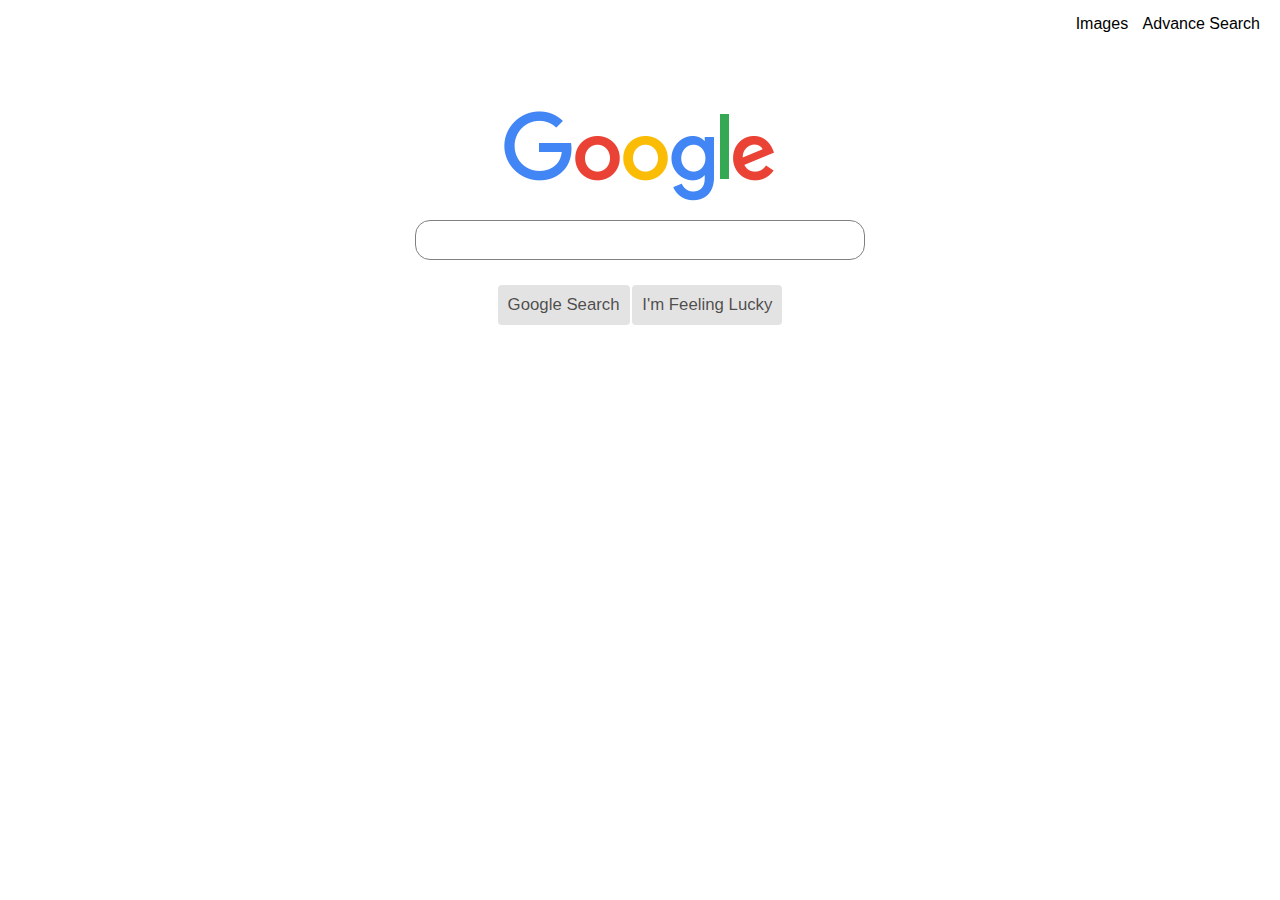
<file: index.html>
<!DOCTYPE html>
<html lang="en">
  <head>
    <title>Search</title>
  </head>
  <style>
    * {
      padding: 0px;
      margin: 0px;
      box-sizing: border-box;
    }
    body {
      font-family: Arial, Helvetica, sans-serif;
      font-size: 10px;
      height: 100vh;
      width: 100vw;
    }
    a {
      text-decoration: none;
    }
    /* Nav Links */
    div.link {
      float: right;
      padding: 15px;
      font-size: 1rem;
    }

    .link a {
      color: black;
      padding: 5px;
    }
    .link a:hover {
      text-decoration: underline;
      color: rgba(0, 0, 0, 0.87);
    }

    .container {
      width: 100vw;
      padding-top: 100px;
    }
    .query {
    }
    .logo {
      padding-bottom: 15px;
    }
    input[type="text"] {
      display: block;
      width: 450px;
      height: 40px;
      padding-left: 15px;
      border-radius: 15px;
      border: 1px solid grey;
      margin-bottom: 25px;
      font-size: 1.05rem;
    }
    input[type="text"]:focus {
      outline: none;
      text-align: left;
    }
    input[type="text"]:hover {
      box-shadow: 0px 0px 5px 2px #88888850;
    }

    input[type="submit"],
    .lucky {
      font-size: 1.05rem;
      background: #e4e3e3;
      color: rgba(0, 0, 0, 0.678);
      border: none;
      border-radius: 4px;
      padding: 10px;
    }
    input[type="submit"]:hover,
    .lucky:hover {
      background: #f1f1f1;
      color: rgba(0, 0, 0, 0.678);
      border: 0.5px solid grey;
      border-radius: 5px;
      padding: 10px;
    }

    .lucky a {
      color: rgba(0, 0, 0, 0.678);
    }
  </style>
  <body>
    <!-- NAV CONTAINER -->
    <div id="nav">
      <div class="link">
        <a href="/images.html">Images</a>
        <a href="/adv-search.html">Advance Search</a>
      </div>
    </div>
    <br />
    <!-- QUERY CONTAINER -->
    <div class="container">
      <center>
        <div class="logo">
          <img src="/google.png" alt="Google Logo" />
        </div>
        <div class="query">
          <form action="https://google.com/search">
            <input type="text" name="q" />
            <input type="submit" value="Google Search" />
            <button class="lucky">
              <a href="https://www.google.com/doodles/">I'm Feeling Lucky</a>
            </button>
          </form>
        </div>
      </center>
    </div>
  </body>
</html>
</file>
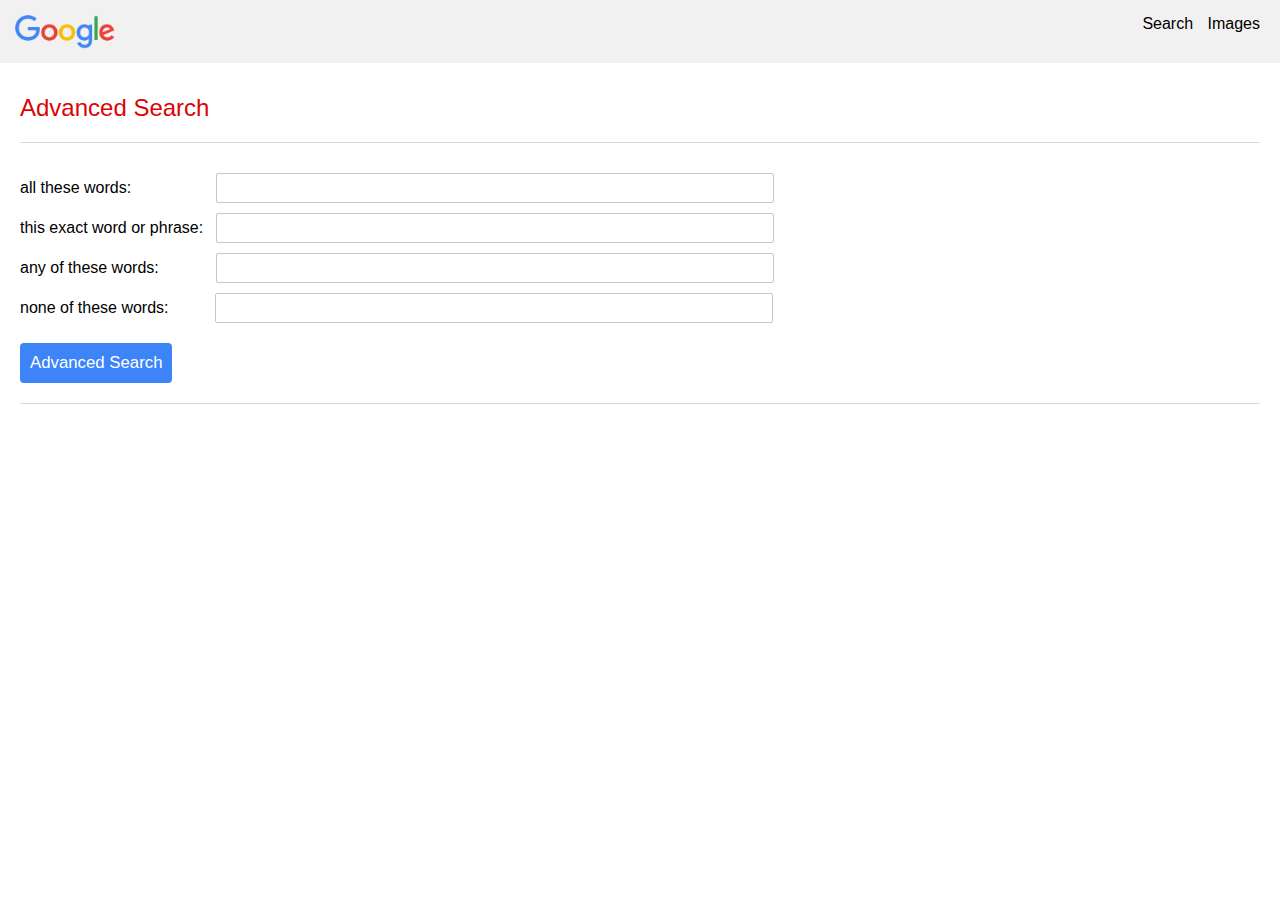
<file: adv-search.html>
<!DOCTYPE html>
<html lang="en">
  <head>
    <title>Search</title>
  </head>
  <style>
    * {
      padding: 0px;
      margin: 0px;
      box-sizing: border-box;
    }

    body {
      font-family: Arial, Helvetica, sans-serif;
      font-size: 10px;
      height: 100vh;
      width: 100vw;
    }

    a {
      text-decoration: none;
    }

    /* Nav Links */
    #nav {
      height: 7vh;
      background: #f1f1f1;
    }
    .logo-top {
      float: left;
      padding: 15px;
    }
    div.link {
      float: right;
      padding: 15px;
      font-size: 1rem;
    }

    .link a {
      color: black;
      padding: 5px;
    }

    .link a:hover {
      text-decoration: underline;
      color: rgba(0, 0, 0, 0.87);
    }

    .container {
      width: 100vw;
      padding: 20px;
    }
    .header {
      border-bottom: 1px solid rgba(128, 128, 128, 0.301);
      padding-bottom: 20px;
    }
    .adv-header {
      font-size: 1.5rem;
      color: rgb(219, 3, 3);
    }
    .query {
      padding-top: 20px;
      font-size: 1rem;
      padding-bottom: 20px;
      border-bottom: 1px solid rgba(128, 128, 128, 0.301);
    }
    .box {
      padding-top: 10px;
    }
    input[type="text"] {
      padding-left: 5px;
      width: 45%;
      height: 30px;
      border: 0.2px solid rgb(199, 199, 199);
      border-radius: 2px;
    }
    input[type="text"]:focus {
      outline-color: rgba(0, 0, 255, 0.301);
    }

    .query-box-1 > label {
      padding-right: 80px;
    }
    .query-box-2 > label {
      padding-right: 8px;
    }
    .query-box-3 > label {
      padding-right: 53px;
    }
    .query-box-4 > label {
      padding-right: 42px;
    }

    input[type="submit"] {
      margin-top: 20px;
      font-size: 1.05rem;
      background: #3c84f8;
      color: white;
      border: none;
      border-radius: 4px;
      padding: 10px;
    }

    input[type="submit"]:hover {
      background: #186ef7;
      color: white;
    }
  </style>

  <body>
    <!-- NAV CONTAINER -->
    <div id="nav">
      <div class="logo-top">
        <img src="/google.png" alt="Google Logo-Top" width="100px" />
      </div>
      <div class="link">
        <a href="/index.html">Search</a>
        <a href="/images.html">Images</a>
      </div>
    </div>
    <br />
    <!-- ADVANCE SEARCH CONTAINER -->
    <div class="container">
      <div class="header">
        <span class="adv-header">Advanced Search</span>
      </div>
      <div class="query">
        <form action="https://google.com/search">
          <div class="box query-box-1">
            <label for="q">all these words:</label>
            <input type="text" name="q" />
          </div>

          <div class="box query-box-2">
            <label for="p">this exact word or phrase:</label>
            <input type="text" name="p" />
          </div>
          <div class="box query-box-3">
            <label for="o">any of these words: </label>
            <input type="text" name="o" />
          </div>
          <div class="box query-box-4">
            <label for="l">none of these words:</label>
            <input type="text" name="l" />
          </div>
          <div class="left">
            <input type="submit" value="Advanced Search" />
          </div>
        </form>
      </div>
    </div>
  </body>
</html>
</file>
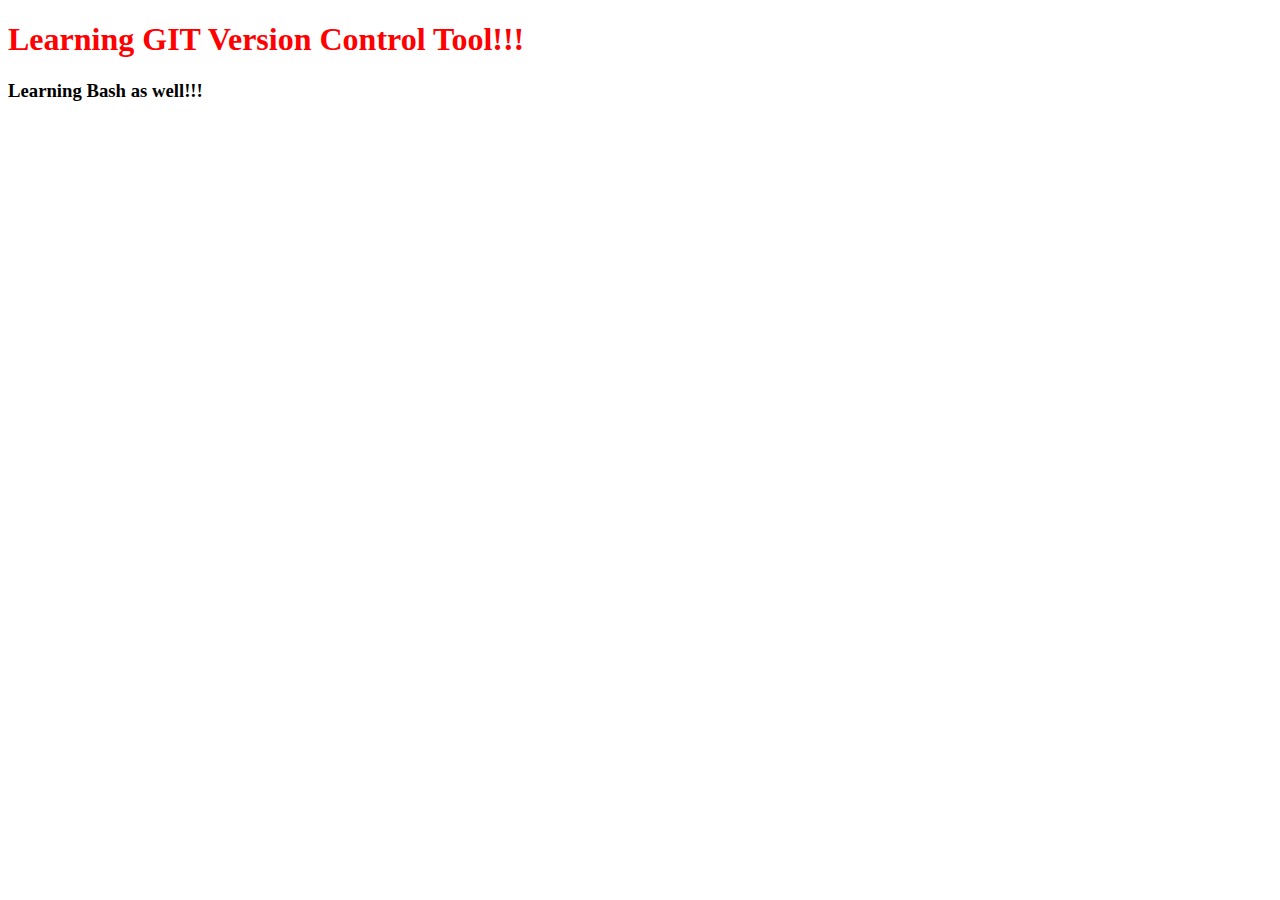
<file: demo.html>
<!DOCTYPE html>
<html lang="en">
  <head>
    <meta charset="UTF-8" />
    <meta name="viewport" content="width=device-width, initial-scale=1.0" />
    <title>Demo</title>
    <style>
      h1 {
        color: red;
      }
    </style>
  </head>
  <body>
    <h1>Learning GIT Version Control Tool!!!</h1>
    <h3>Learning Bash as well!!!</h3>
  </body>
</html>
</file>
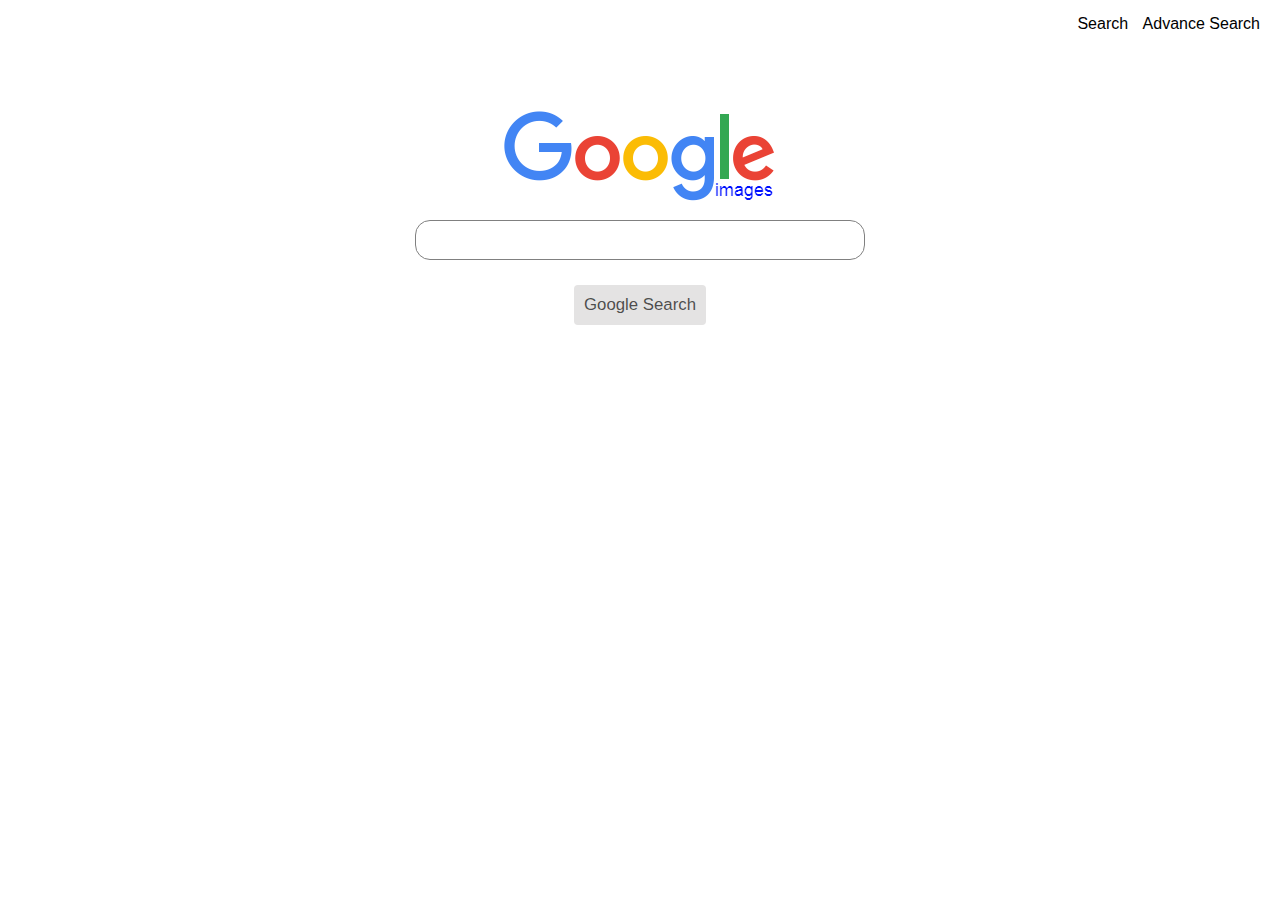
<file: images.html>
<!DOCTYPE html>
<html lang="en">
  <head>
    <title>Search</title>
  </head>
  <style>
    * {
      padding: 0px;
      margin: 0px;
      box-sizing: border-box;
    }

    body {
      font-family: Arial, Helvetica, sans-serif;
      font-size: 10px;
      height: 100vh;
      width: 100vw;
    }

    /* Nav Links */
    div.link {
      float: right;
      padding: 15px;
      font-size: 1rem;
    }

    .link a {
      text-decoration: none;
      color: black;
      padding: 5px;
    }

    .link a:hover {
      text-decoration: underline;
      color: rgba(0, 0, 0, 0.87);
    }

    .container {
      width: 100vw;
      padding-top: 100px;
    }

    .query {
    }

    .logo {
      padding-bottom: 15px;
    }

    input[type="text"] {
      display: block;
      width: 450px;
      height: 40px;
      padding-left: 15px;
      border-radius: 15px;
      border: 1px solid grey;
      margin-bottom: 25px;
      font-size: 1.05rem;
    }

    input[type="text"]:focus {
      outline: none;
      text-align: left;
    }

    input[type="text"]:hover {
      box-shadow: 0px 0px 5px 2px #88888850;
    }

    input[type="submit"] {
      font-size: 1.05rem;
      background: #e4e3e3;
      color: rgba(0, 0, 0, 0.678);
      border: none;
      border-radius: 4px;
      padding: 10px;
    }

    input[type="submit"]:hover {
      background: #f1f1f1;
      color: rgba(0, 0, 0, 0.678);
      border: 0.5px solid grey;
      border-radius: 5px;
      padding: 10px;
    }
  </style>

  <body>
    <!-- NAV CONTAINER -->
    <div id="nav">
      <div class="link">
        <a href="/index.html">Search</a>
        <a href="/adv-search.html">Advance Search</a>
      </div>
    </div>
    <br />
    <!-- QUERY CONTAINER -->
    <div class="container">
      <center>
        <div class="logo">
          <img src="/google-img.png" alt="Google Logo" />
        </div>
        <div class="query">
          <form action="https://google.com/images">
            <input type="text" name="q" />
            <input type="submit" value="Google Search" />
          </form>
        </div>
      </center>
    </div>
  </body>
</html>
</file>
